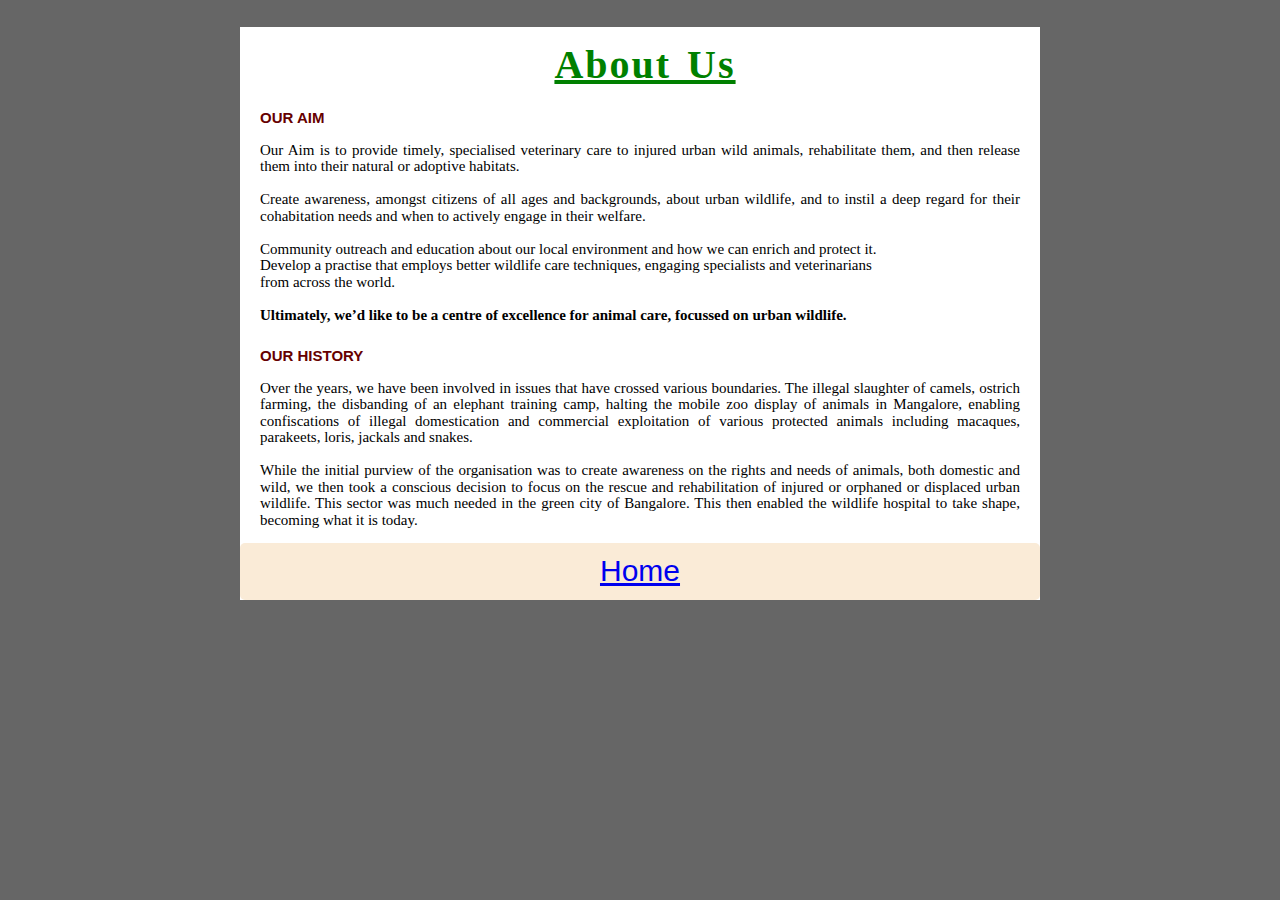
<file: AnimalCare/AboutUs.htm>
﻿<!DOCTYPE html PUBLIC "-//W3C//DTD XHTML 1.0 Transitional//EN" "http://www.w3.org/TR/xhtml1/DTD/xhtml1-transitional.dtd">

<html xmlns="http://www.w3.org/1999/xhtml">
<head>
    <title>About Us</title>
    <style type="text/css">
        body
        {
            padding:0;
            margin:0;
            line-height: 1.5em;
            font-family: sans-serif;            
            font-size: 11px;
            background: #666666;
        }
        #container
         {
            width: 800px;
            margin: auto;
            background: #FFFFFF;
            height: 100%;
        }
        #container h1
        {
            padding-top:30px;
            font-size:40px;
            font-weight:bold;
            text-align:center;
            text-indent:10px;
            letter-spacing:2px;
            word-spacing:4px;
            color:Green;
            text-decoration:underline;
            font-family:Algerian;
        }
        #about .sub_title_aim
        {
            padding-top:10px;
            padding-left:20px;
            font-size: 15px;
            font-weight: bold;
            color: #660000;
        }
        #about .x1
        {
            text-align:justify;
            font-size:18px;
            padding-left:20px;
            padding-right:20px;
            font-family:Comic sans MS;
            font-size:15px;      
        }
         #about .sub_title_history
         {
             padding-top:10px;
            padding-left:20px;
            font-size: 15px;
            font-weight: bold;
            color: #660000;
         }
         #about .x2
        {
            text-align:justify;
            font-size:18px;
            padding-left:20px;
            padding-right:20px;
            font-family:Comic sans MS;
            font-size:15px;      
        }
        #back
        {
            border-radius: 5px;
            background-color: #FAEBD7;
            padding: 20px;
            text-align:center;
            font-size:30px;
        }
        #back a:active
        {
           color:Green;
        }
            
      </style>
</head>
<body>
        <div id="container">
            <h1>About Us</h1>
                <div id="about">
                    <div class="sub_title_aim">OUR AIM</div>
<p class="x1">Our Aim is to provide timely, specialised veterinary care to injured urban wild animals, rehabilitate them, and then release them into their natural or adoptive habitats.<br /><br />
           Create awareness, amongst citizens of all ages and backgrounds, about urban wildlife, and to instil a deep regard for their cohabitation needs and when to actively engage in their welfare.<br /><br />
           Community outreach and education about our local environment and how we can enrich and protect it.<br />
           Develop a practise that employs better wildlife care techniques, engaging specialists and veterinarians<br /> from across the world.<br /><br />
           <b>Ultimately, we’d like to be a centre of excellence for animal care, focussed on urban wildlife.</b>
</p>

                    <div class="sub_title_history">OUR HISTORY</div>
<p class="x2">Over the years, we have been involved in issues that have crossed various boundaries. The illegal slaughter of camels, ostrich farming, the disbanding of an elephant training camp, halting the mobile zoo display of animals in Mangalore, enabling confiscations of illegal domestication and commercial exploitation of various protected animals including macaques, parakeets, loris, jackals and snakes.<br /><br />
While the initial purview of the organisation was to create awareness on the rights and needs of animals, both domestic and wild, we then took a conscious decision to focus on the rescue and rehabilitation of injured or orphaned or displaced urban wildlife. This sector was much needed in the green city of Bangalore. This then enabled the wildlife hospital to take shape, becoming what it is today.
</p>               
              </div>
              <div id="back"><a href="index.htm">Home</a></div>
        </div>
</body>
</html>
</file>
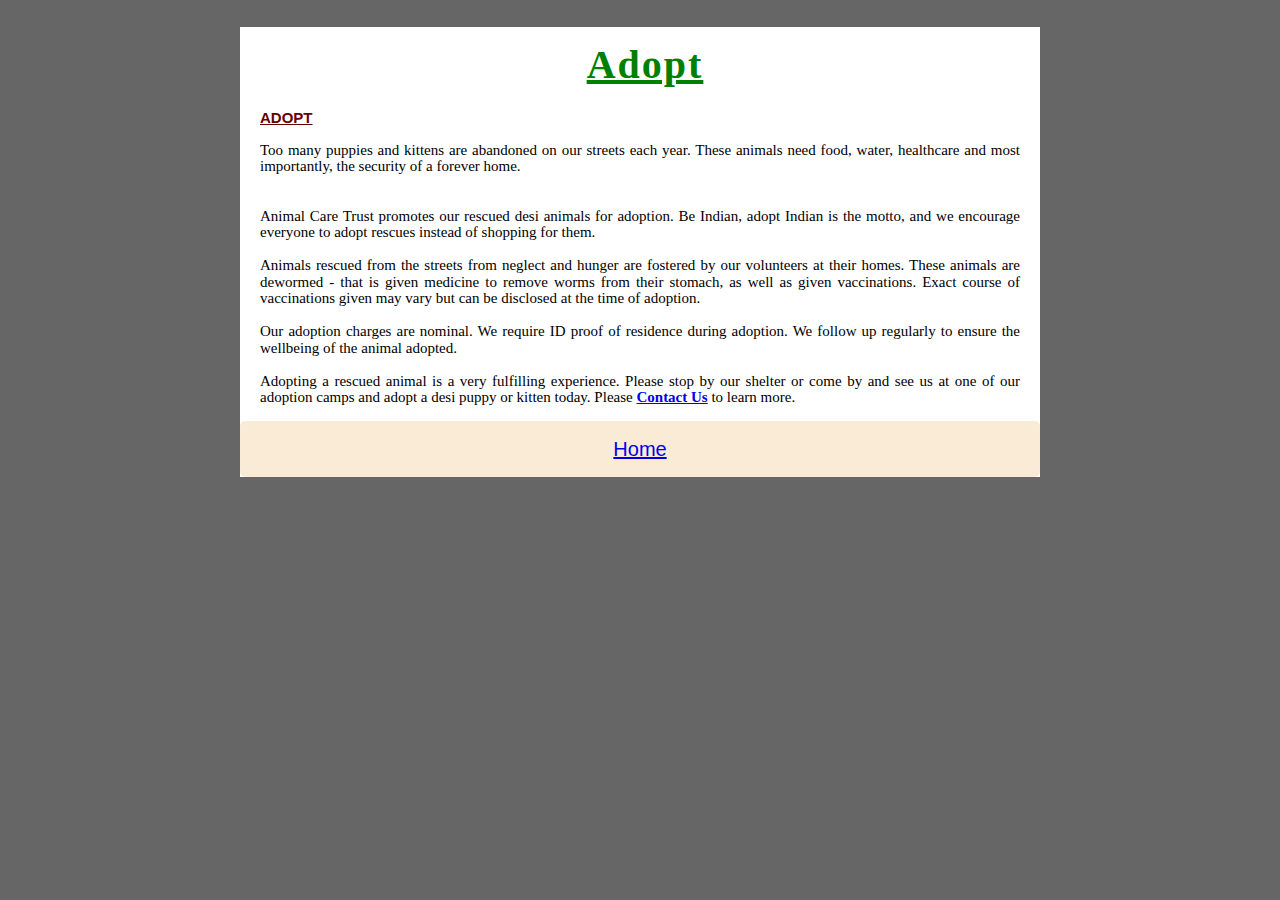
<file: AnimalCare/Adopt.htm>
﻿<!DOCTYPE html PUBLIC "-//W3C//DTD XHTML 1.0 Transitional//EN" "http://www.w3.org/TR/xhtml1/DTD/xhtml1-transitional.dtd">

<html xmlns="http://www.w3.org/1999/xhtml">
<head>
    <title>Adopt</title>
    <style type="text/css">
    body
        {
            padding:0;
            margin:0;
            line-height: 1.5em;
            font-family: sans-serif;            
            font-size: 11px;
            background: #666666;
        }
        #container
         {
            width: 800px;
            margin: auto;
            background: #FFFFFF;
            height: 100%;
        }
        #container h1
        {
            padding-top:30px;
            font-size:40px;
            font-weight:bold;
            text-align:center;
            text-indent:10px;
            letter-spacing:2px;
            word-spacing:4px;
            color:Green;
            text-decoration:underline;
            font-family:Algerian;
        }
        #adopt .adopt_title
        {
            padding-top:10px;
            padding-left:20px;
            font-size: 15px;
            font-weight: bold;
            color: #660000;
            text-decoration:underline;
        }
        #adopt .x1
        {
            text-align:justify;
            font-size:18px;
            padding-left:20px;
            padding-right:20px;
            font-family:Comic sans MS;
            font-size:15px;      
        }
        #back
        {
            border-radius: 5px;
            background-color: #FAEBD7;
            padding: 20px;
            text-align:center;
            font-size:20px;
        }
        #back a:active
        {
           color:Green;
        }
        .x1 a:hover
        {
            color:Red;
            font-size:20px;
        }
        </style>
</head>
<body>
    <div id="container">
        <h1>Adopt</h1>
            <div id="adopt">
                <div class="adopt_title">ADOPT</div>
                <p class="x1">
                Too many puppies and kittens are abandoned on our streets each year. These animals need food, water, healthcare and most importantly, the security of a forever home.<br /><br /><br />
                Animal Care Trust promotes our rescued desi animals for adoption. Be Indian, adopt Indian is the motto, and we encourage everyone to adopt rescues instead of shopping for them.<br /><br />
                Animals rescued from the streets from neglect and hunger are fostered by our volunteers at their homes. These animals are dewormed - that is given medicine to remove worms from their stomach, as well as given vaccinations. Exact course of vaccinations given may vary but can be disclosed at the time of adoption.<br /><br />
                Our adoption charges are nominal. We require ID proof of residence during adoption. We follow up regularly to ensure the wellbeing of the animal adopted.<br /><br />
                Adopting a rescued animal is a very fulfilling experience. Please stop by our shelter or come by and see us at one of our adoption camps and adopt a desi puppy or kitten today. Please <a href="ContactUs.htm"><b>Contact Us</b></a> to learn more.<br />
                </p>   
            </div>
            <div id="back"><a href="index.htm">Home</a></div>
    </div>

</body>
</html>
</file>
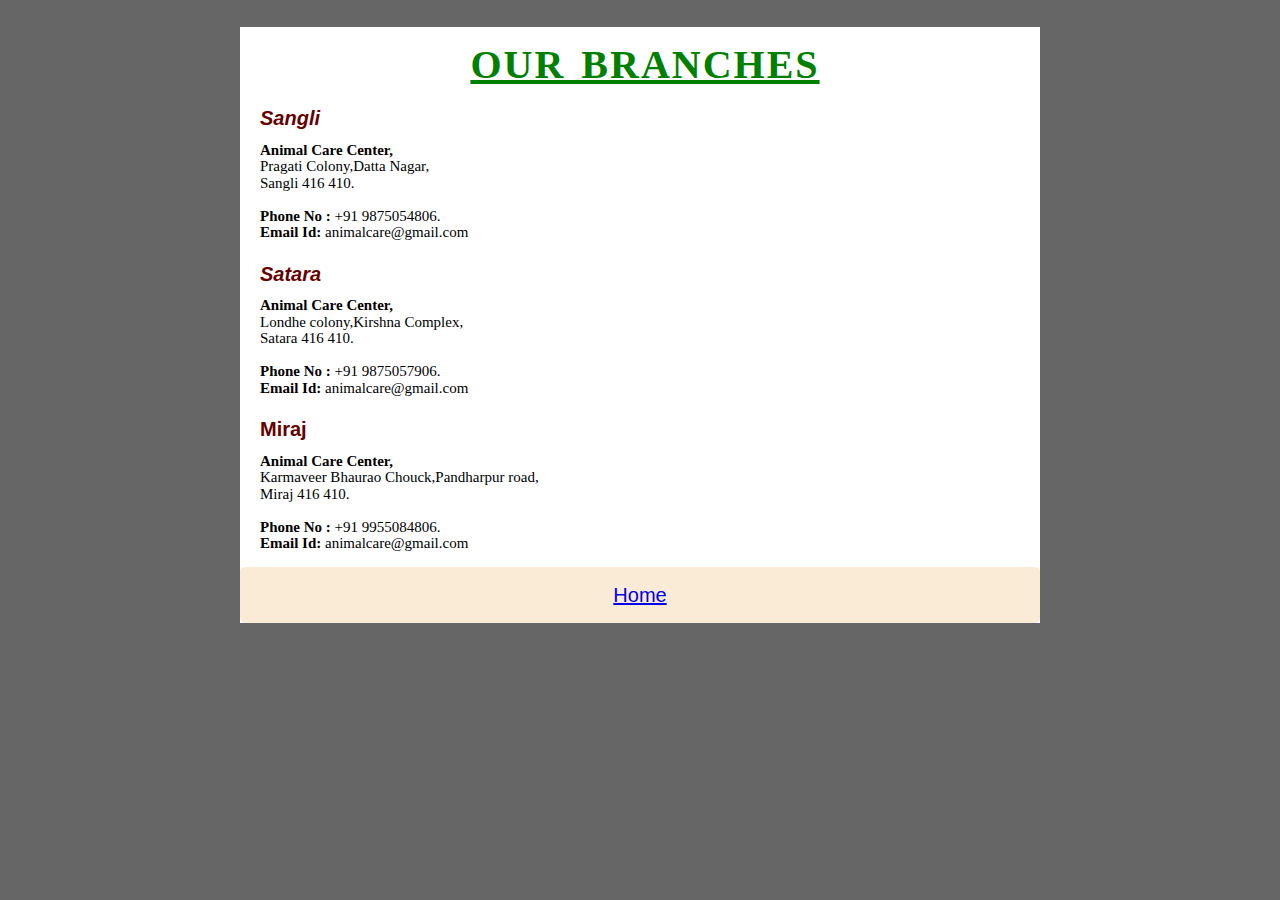
<file: AnimalCare/Branches.htm>
﻿<!DOCTYPE html PUBLIC "-//W3C//DTD XHTML 1.0 Transitional//EN" "http://www.w3.org/TR/xhtml1/DTD/xhtml1-transitional.dtd">

<html xmlns="http://www.w3.org/1999/xhtml">
<head>
    <title>Branches</title>
</head>
    <style type="text/css">
    body
        {
            padding:0;
            margin:0;
            line-height: 1.5em;
            font-family: sans-serif;            
            font-size: 11px;
            background: #666666;
        }
        #container
         {
            width: 800px;
            margin: auto;
            background: #FFFFFF;
            height: 100%;
        }
        #container h1
        {
            font-family:Algerian;
            padding-top:30px;
            font-size:40px;
            font-weight:bold;
            text-align:center;
            text-indent:10px;
            letter-spacing:2px;
            word-spacing:4px;
            color:Green;
            text-decoration:underline;        
        }
        #branch .sangli
        {
            font-style:italic;
            padding-top:10px;
            padding-left:20px;
            font-size: 20px;
            font-weight: bold;
            color: #660000;
        }
        #branch .x1
        {
            text-align:justify;
            font-size:18px;
            padding-left:20px;
            padding-right:20px;
            font-family:Comic sans MS;
            font-size:15px;     
        }
        #branch .satara
        {
            font-style:oblique;
            padding-top:10px;
            padding-left:20px;
            font-size: 20px;
            font-weight: bold;
            color: #660000;
        }
        #branch .x2
        {
            text-align:justify;
            font-size:18px;
            padding-left:20px;
            padding-right:20px;
            font-family:Comic sans MS;
            font-size:15px;     
        }
        #branch .Miraj
        {
            padding-top:10px;
            padding-left:20px;
            font-size: 20px;
            font-weight: bold;
            color: #660000;
        }
        #branch .x3
        {
            text-align:justify;
            font-size:18px;
            padding-left:20px;
            padding-right:20px;
            font-family:Comic sans MS;
            font-size:15px;     
        }
        #back
        {
            border-radius: 5px;
            background-color: #FAEBD7;
            padding: 20px;
            text-align:center;
            font-size:20px;
        }
        </style>
<body>
    <div id="container">
        <h1>OUR BRANCHES</h1>
            <div id="branch">
                <div class="sangli">Sangli</div>
                <p class="x1"><b>Animal Care Center,</b><br />
                    Pragati Colony,Datta Nagar,<br />Sangli 416 410.<br /><br />
                    <b>Phone No :</b> +91 9875054806.<br />
                    <b>Email Id:</b> animalcare@gmail.com</p>

                    <div class="satara">Satara</div>
                <p class="x2"><b>Animal Care Center,</b><br />
                    Londhe colony,Kirshna Complex,<br />Satara 416 410.<br /><br />
                    <b>Phone No :</b> +91 9875057906.<br />
                    <b>Email Id:</b> animalcare@gmail.com</p>

                    <div class="Miraj">Miraj</div>
                <p class="x3"><b>Animal Care Center,</b><br />
                    Karmaveer Bhaurao Chouck,Pandharpur road,<br />Miraj 416 410.<br /><br />
                    <b>Phone No :</b> +91 9955084806.<br />
                    <b>Email Id:</b> animalcare@gmail.com</p> 
            </div>
            <div id="back"><a href="index.htm">Home</a></div>
    </div>
</body>
</html>
</file>
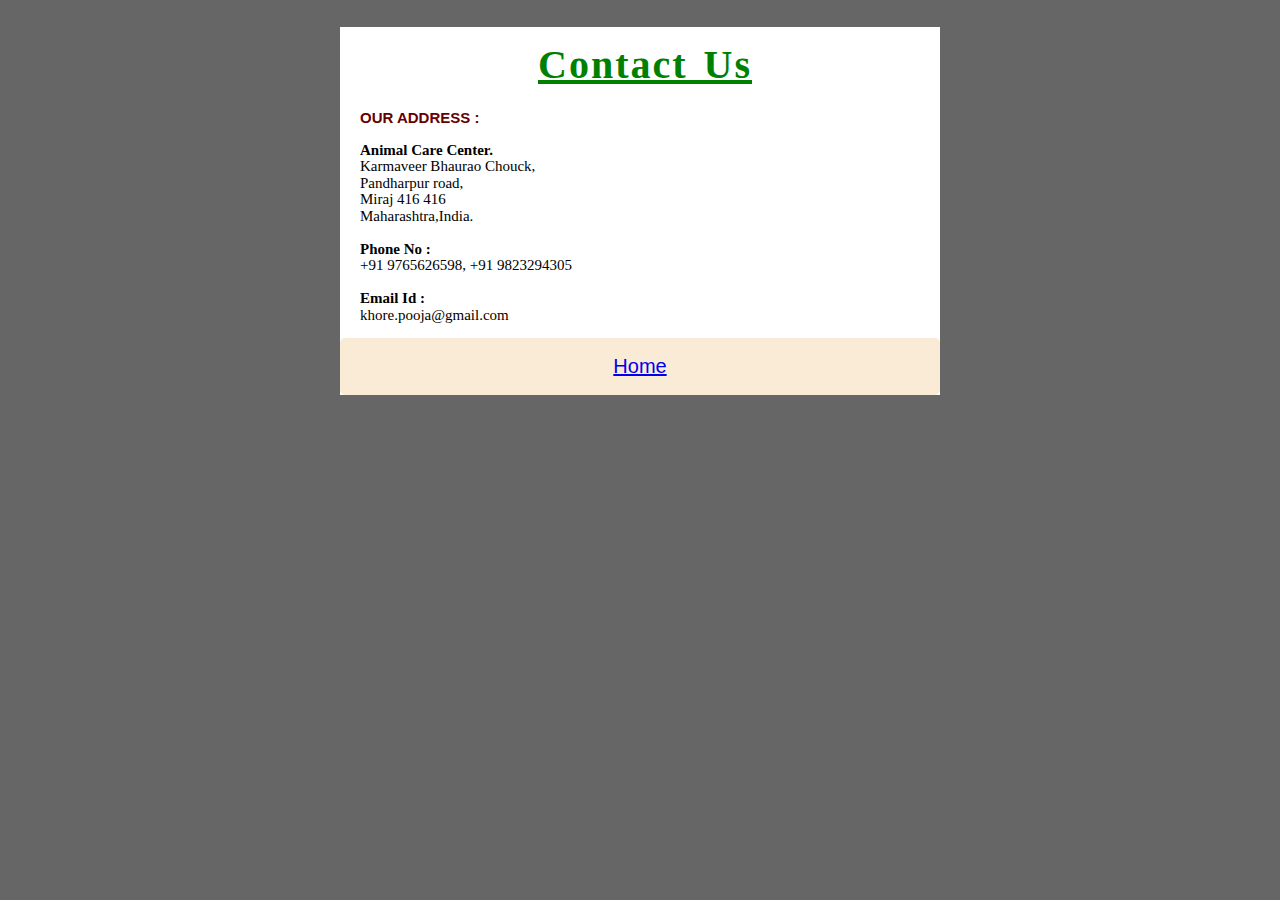
<file: AnimalCare/ContactUs.htm>
﻿<!DOCTYPE html PUBLIC "-//W3C//DTD XHTML 1.0 Transitional//EN" "http://www.w3.org/TR/xhtml1/DTD/xhtml1-transitional.dtd">

<html xmlns="http://www.w3.org/1999/xhtml">
<head>
    <title>Contact Us</title>
    <style type="text/css">
        body
        {
            padding:0;
            margin:0;
            line-height: 1.5em;
            font-family: sans-serif;            
            font-size: 11px;
            background: #666666;
        }
        #container
         {
            width: 600px;
            margin: auto;
            background: #FFFFFF;
            height: 100%;
        }
        #container h1
        {
            padding-top:30px;
            font-size:40px;
            font-weight:bold;
            text-align:center;
            text-indent:10px;
            letter-spacing:2px;
            word-spacing:4px;
            color:Green;
            text-decoration:underline;
            font-family:Algerian;
        }
        #address .sub_title_address
        {
            padding-top:10px;
            padding-left:20px;
            font-size: 15px;
            font-weight: bold;
            color: #660000;
        }
        #address .x1
        {
            text-align:justify;
            font-size:18px;
            padding-left:20px;
            padding-right:20px;
               
        }
        #back
        {
            border-radius: 5px;
            background-color: #FAEBD7;
            padding: 20px;
            text-align:center;
            font-size:20px;
        }
       
        
    </style>
</head>
<body>
    <div id="container">
        <h1>Contact Us</h1>
            <div id="address">
                    <div class="sub_title_address">OUR ADDRESS :</div>
                    <p class="x1" style="font-family:Comic sans MS;font-size:15px;"><b>Animal Care Center.</b><br />Karmaveer Bhaurao Chouck,<br />Pandharpur road,<br />Miraj 416 416<br />Maharashtra,India.<br /><br />
                    <b>Phone No :</b><br /> +91 9765626598, +91 9823294305<br /><br />
                    <b>Email Id :</b><br /> khore.pooja@gmail.com</p>
            </div>
            <div id="back"><a href="index.htm">Home</a></div>
    </div>
        
</body>
</html>
</file>
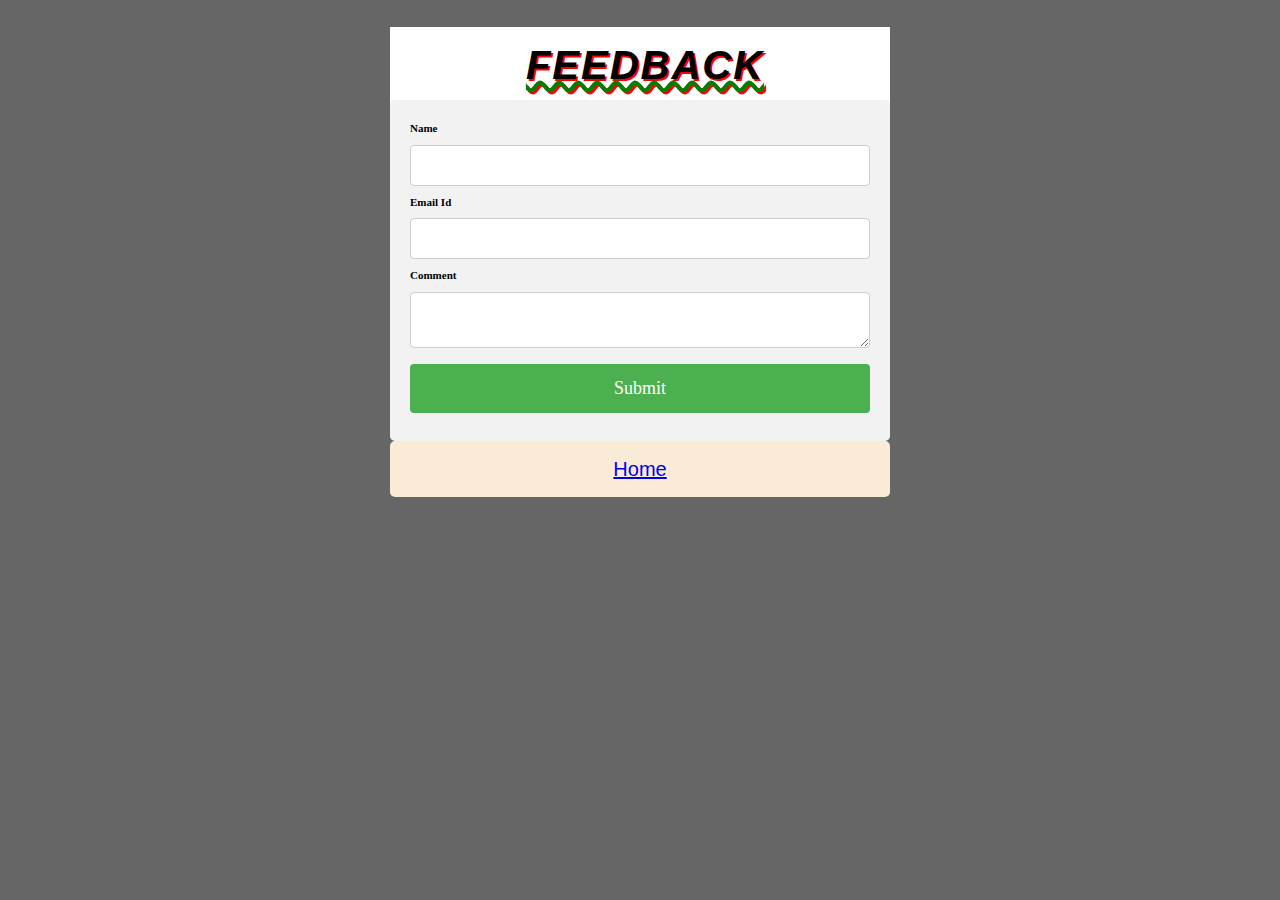
<file: AnimalCare/feedback.htm>
﻿<!DOCTYPE html PUBLIC "-//W3C//DTD XHTML 1.0 Transitional//EN" "http://www.w3.org/TR/xhtml1/DTD/xhtml1-transitional.dtd">

<html xmlns="http://www.w3.org/1999/xhtml">
<head>
    <title>FeedBack</title>
      <style type="text/css">
        body
        {
            padding:0;
            margin:0;
            line-height: 1.5em;
            font-family: sans-serif;            
            font-size: 11px;
            background: #666666;
        }
        #container
         {
            width: 500px;
            margin: auto;
            background: #FFFFFF;
            height: 140px;
        }
        #container h1
        {
            text-shadow: 2px 2px red; 
            text-decoration:underline;
            text-decoration-style:Wavy;
            text-decoration-color:Green;
            text-transform:Uppercase;
            padding-top:30px;
            font-style:italic;
            font-size:40px;
            font-weight:bold;      
            text-align:center;
            text-indent:10px;
            letter-spacing:2px;
            word-spacing:4px;       
        }
        #feed
        {
            border-radius: 5px;
            background-color:#f2f2f2;
            padding: 20px;
        }
        #back
        {
            border-radius: 5px;
            background-color: #FAEBD7;
            padding: 20px;
            text-align:center;
            font-size:20px;
        }
        #back a:active
        {
           background-color:Yellow;
        }
        input[type=text], select
        {
            text-transform:uppercase;
            width:100%;
            padding:12px 20px;
            margin: 8px 0;
            display: inline-block;
            border: 1px solid #ccc;
            border-radius:4px;
            box-sizing: border-box;       
        }
        textarea
        {
            text-transform:capitalize;
            width:100%;
            padding:12px 20px;
            margin: 8px 0;
            display: inline-block;
            border: 1px solid #ccc;
            border-radius:4px;
            box-sizing: border-box;       
        }
        input[type=email], select
        {
            width:100%;
            padding:12px 20px;
            margin: 8px 0;
            display: inline-block;
            border: 1px solid #ccc;
            border-radius:4px;
            box-sizing: border-box;
        }
        input[type=submit]
        {
            width: 100%;
            background-color: #4CAF50;
            color: White;
            padding: 14px 20px;
            margin:8px 0;
            border:none;
            border-radius:4px;
            cursor:pointer;
            font-size:large;
            font-family: Verdana;            
        }
        input-type=submit]:hover
        {
            background-color: #45a049;
        }
    </style>
</head>
<body>
        <div id="container">
            <h1>Feedback</h1>
            <div id="feed">
            <form action="feedback.htm">
            <label style="font-family: Verdana; font-weight: bold;">Name</label> <input type="text"  name="name" /><br />
            <label style="font-family: Verdana; font-weight: bold;">Email Id</label> <input type="email"  name="email" /><br />
            <label style="font-family: Verdana; font-weight: bold;">Comment</label> <textarea name="comment" maxlength="100"></textarea>
            <input type="submit" value="Submit" />
            </form>
            </div>
            <div id="back"><a href="index.htm">Home</a></div>
        </div>
</body>
</html>
</file>
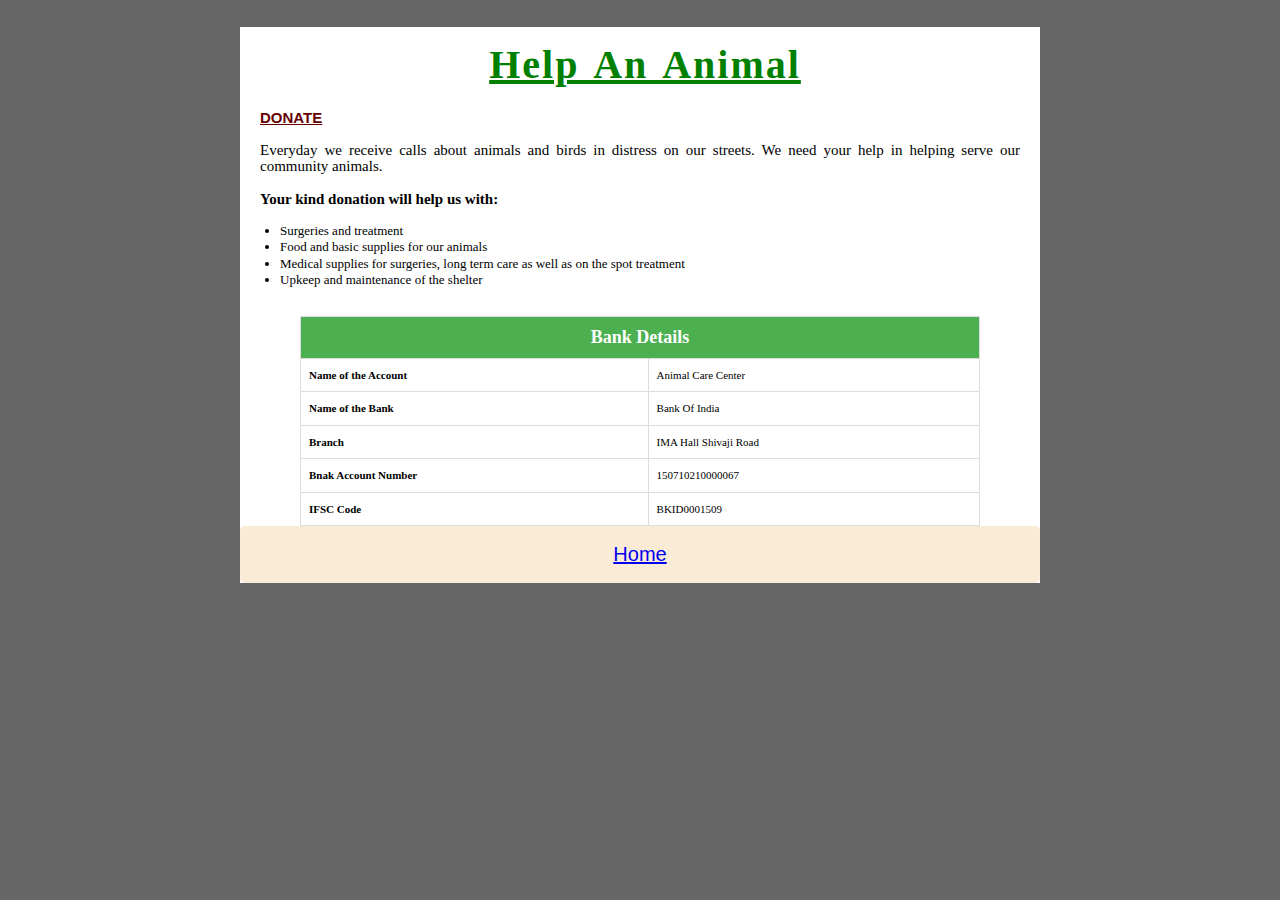
<file: AnimalCare/Help.htm>
﻿<!DOCTYPE html PUBLIC "-//W3C//DTD XHTML 1.0 Transitional//EN" "http://www.w3.org/TR/xhtml1/DTD/xhtml1-transitional.dtd">

<html xmlns="http://www.w3.org/1999/xhtml">
<head>
    <title>Help</title>
    <style type="text/css">
        body
        {
            padding:0;
            margin:0;
            line-height: 1.5em;
            font-family: sans-serif;            
            font-size: 11px;
            background: #666666;
        }
        #container
         {
            width: 800px;
            margin: auto;
            background: #FFFFFF;
            height: 100%;
        }
        #container h1
        {
            padding-top:30px;
            font-size:40px;
            font-weight:bold;
            text-align:center;
            text-indent:10px;
            letter-spacing:2px;
            word-spacing:4px;
            color:Green;
            text-decoration:underline;
            font-family:Algerian;
        }
         #help .sub_title_donate
        {
            padding-top:10px;
            padding-left:20px;
            font-size: 15px;
            font-weight: bold;
            color: #660000;
            text-decoration:underline;
        }
        #help .x1
        {
            text-align:justify;
            font-size:18px;
            padding-left:20px;
            padding-right:20px;
            font-family:Comic sans MS;
            font-size:15px;      
        }
        .list li
        {
            font-family:Comic sans MS;
            font-size:13px;         
        }
        #member
        {
            font-family:Verdana;
            border-collapse:collapse;
            width:85%;
            
        }
        #member td, #member th
        {
            border:1px solid #ddd;
            padding:8px;
        }
        #member th
        {
            padding-top:12px;
            padding-bottom:12px;
            text-align:center;
            background-color:#4CAF50;
            color:White;
            font-size:large;
        }
        #back
        {
            border-radius: 5px;
            background-color: #FAEBD7;
            padding: 20px;
            text-align:center;
            font-size:20px;
        }
    </style>
</head>
<body>
    <div id="container">
        <h1>Help An Animal</h1>
            <div id="help">
                <div class="sub_title_donate">DONATE</div>
                <p class="x1">Everyday we receive calls about animals and birds in distress on our streets. We need your help in helping serve our community animals.<br /><br />
               <b> Your kind donation will help us with:</b><br /></p>
         
                <ul class="list">
                    <li>Surgeries and treatment</li>
                    <li>Food and basic supplies for our animals</li>
                    <li>Medical supplies for surgeries, long term care as well as on the spot treatment</li>
                    <li>Upkeep and maintenance of the shelter</li>
                </ul><br />
                <center>
                <table id="member">
                    <tr><th colspan="2">Bank Details</th></tr>
                    <tr><td><b>Name of the Account</b></td><td>Animal Care Center</td></tr>
                    <tr><td><b>Name of the Bank</b></td><td>Bank Of India</td></tr>
                    <tr><td><b>Branch</b></td><td>IMA Hall Shivaji Road</td></tr>
                    <tr><td><b>Bnak Account Number</b></td><td>150710210000067</td></tr>
                    <tr><td><b>IFSC Code</b></td><td>BKID0001509</td></tr>
                </table>
                </center>
            </div>
            <div id="back"><a href="index.htm">Home</a></div>
    </div>

</body>
</html>
</file>
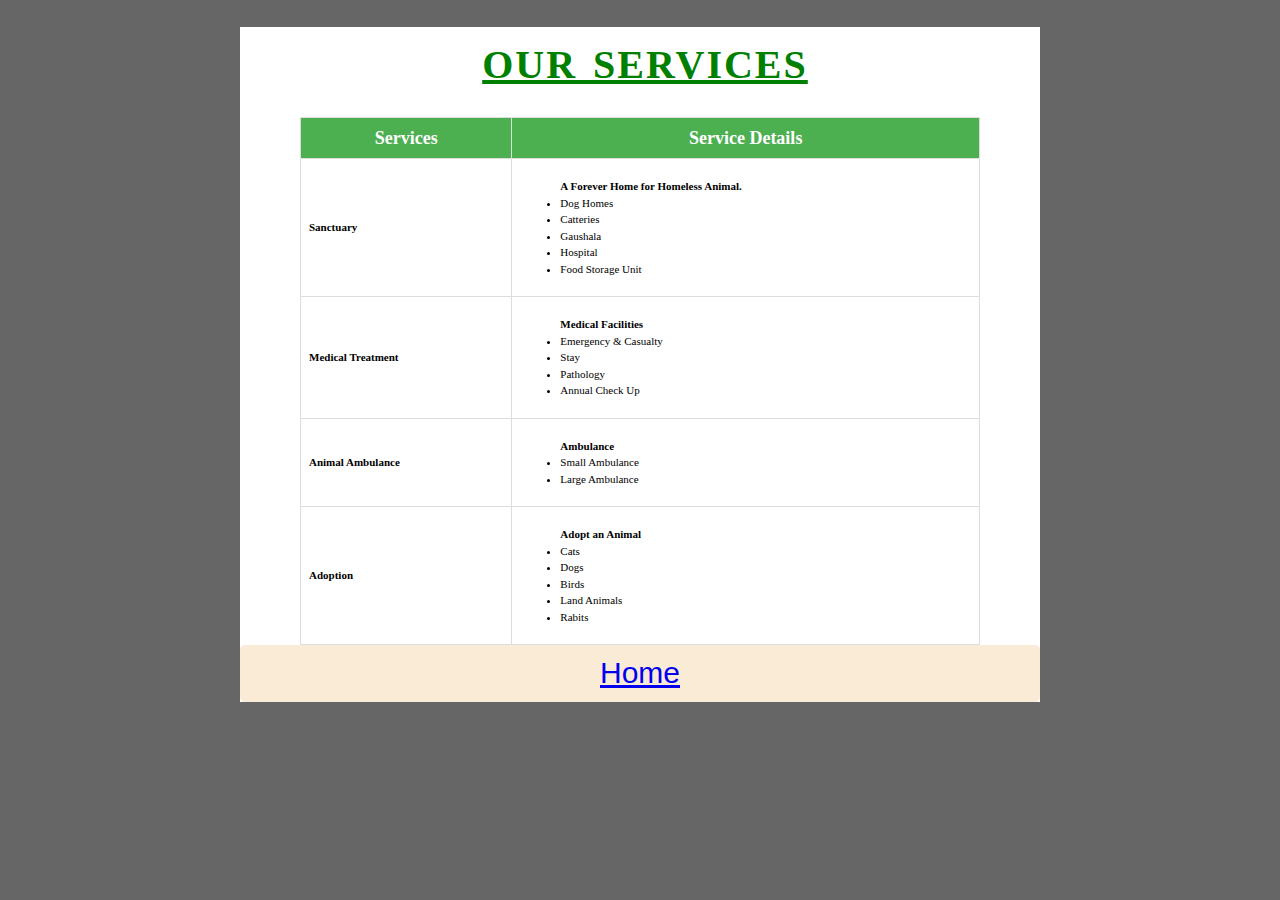
<file: AnimalCare/Service.htm>
﻿<!DOCTYPE html PUBLIC "-//W3C//DTD XHTML 1.0 Transitional//EN" "http://www.w3.org/TR/xhtml1/DTD/xhtml1-transitional.dtd">

<html xmlns="http://www.w3.org/1999/xhtml">
<head>
    <title>Service</title>
    <style type="text/css">
        body
        {
            padding:0;
            margin:0;
            line-height: 1.5em;
            font-family: sans-serif;            
            font-size: 11px;
            background: #666666;
        }
        #container
         {
            width: 800px;
            margin: auto;
            background: #FFFFFF;
            height: 100%;
        }
        #container h1
        {
            padding-top:30px;
            font-size:40px;
            font-weight:bold;
            text-align:center;
            text-indent:10px;
            letter-spacing:2px;
            word-spacing:4px;
            color:Green;
            text-decoration:underline;
            font-family:Algerian;
        }
        #member
        {
            font-family:Verdana;
            border-collapse:collapse;
            width:85%;
            
        }
        #member td, #member th
        {
            border:1px solid #ddd;
            padding:8px;
        }
        #member th
        {
            padding-top:12px;
            padding-bottom:12px;
            text-align:center;
            background-color:#4CAF50;
            color:White;
            font-size:large;
        }
        #back
        {
            border-radius: 5px;
            background-color: #FAEBD7;
            padding: 20px;
            text-align:center;
            font-size:30px;
        }
        #back a:visited
        {
           color:Maroon;
        }
        </style>
</head>
<body>
    <div id="container">
        <h1>OUR SERVICES</h1><br />
            <center>
                <table id="member">
                    <tr><th>Services</th><th>Service Details</th></tr>

                    <tr><td><b>Sanctuary</b></td><td><ul><b>A Forever Home for Homeless Animal.</b>
                                                        <li>Dog Homes</li>
                                                        <li>Catteries</li>
                                                        <li>Gaushala</li>
                                                        <li>Hospital</li>
                                                        <li>Food Storage Unit</li></ul></td></tr>

                    <tr><td><b>Medical Treatment</b></td><td><ul><b>Medical Facilities</b>
                                                        <li>Emergency & Casualty</li>
                                                        <li>Stay</li>
                                                        <li>Pathology</li>
                                                        <li>Annual Check Up</li>
                                                        </ul></td></tr>

                    <tr><td><b>Animal Ambulance</b></td><td><ul><b>Ambulance</b>
                                                        <li>Small Ambulance</li>
                                                        <li>Large Ambulance</li>
                                                        </ul></td></tr>

                    <tr><td><b>Adoption</b></td><td><ul><b>Adopt an Animal</b>
                                                        <li>Cats</li>
                                                        <li>Dogs</li>
                                                        <li>Birds</li>
                                                        <li>Land Animals</li>
                                                        <li>Rabits</li></ul></td></tr>
                </table>
                </center>
                  <div id="back"><a href="index.htm">Home</a></div>
    </div>
   

</body>
</html>
</file>
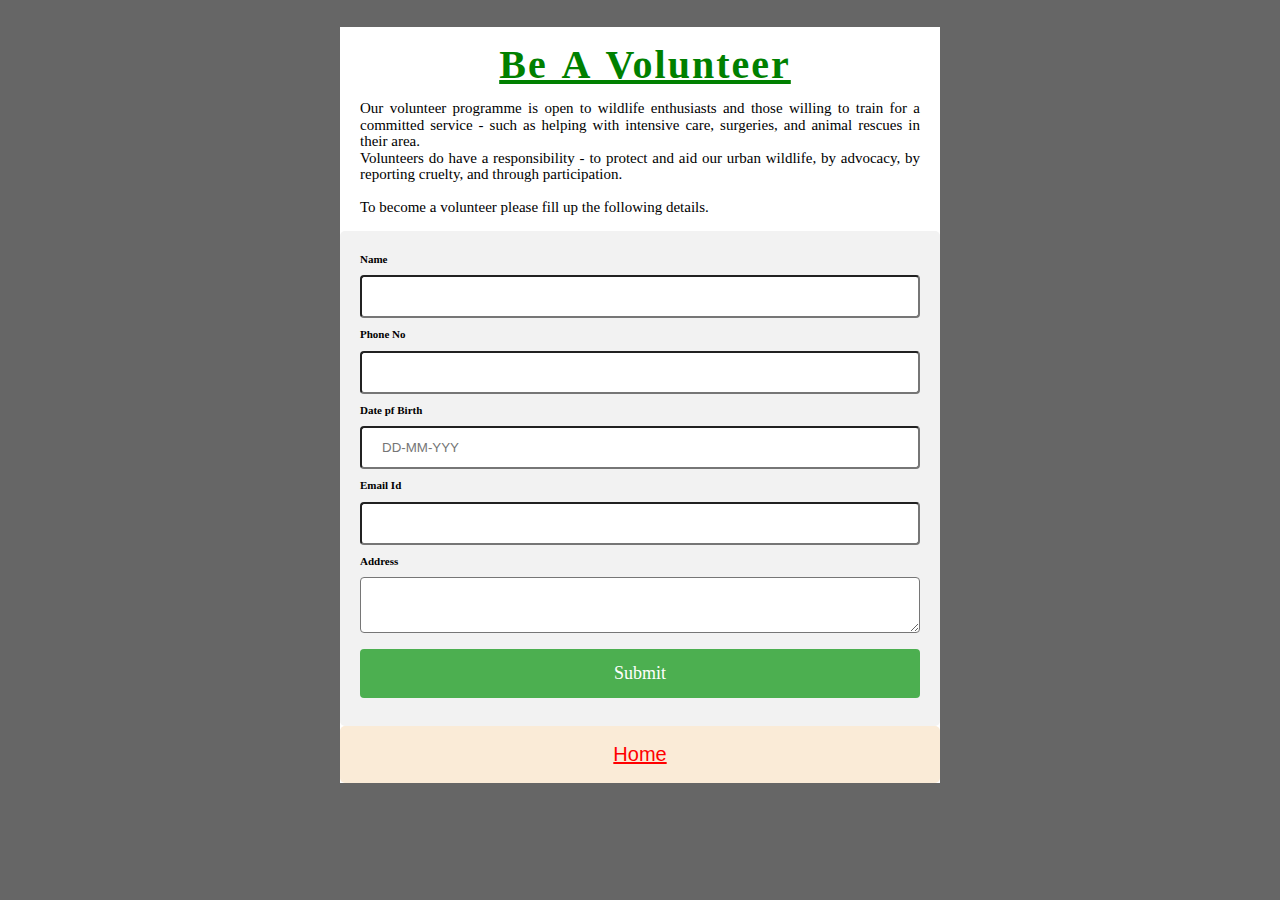
<file: AnimalCare/Volunteer.htm>
﻿<!DOCTYPE html PUBLIC "-//W3C//DTD XHTML 1.0 Transitional//EN" "http://www.w3.org/TR/xhtml1/DTD/xhtml1-transitional.dtd">

<html xmlns="http://www.w3.org/1999/xhtml">
<head>
    <title>Volunteer</title>
    <link href="AC_Style.css" rel="stylesheet" type="text/css" />
    <style type="text/css">
        body
        {
            padding:0;
            margin:0;
            line-height: 1.5em;
            font-family: sans-serif;            
            font-size: 11px;
            background: #666666;
        }
        #container
         {
            width: 600px;
            margin: auto;
            background: #FFFFFF;
            height: 100%;
        }
        #container h1
        {
            padding-top:30px;
            font-size:40px;
            font-weight:bold;
            text-align:center;
            text-indent:10px;
            letter-spacing:2px;
            word-spacing:4px;
            color:Green;
            text-decoration:underline;
            font-family:Algerian;
        }
        #container .x1
        {
            text-align:justify;
            font-size:18px;
            padding-left:20px;
            padding-right:20px;
            font-family:Comic sans MS;
            font-size:15px; 
        }
        #vol
        {
            border-radius: 5px;
            background-color:#f2f2f2;
            padding: 20px;
        }
        
        #back
        {
            border-radius: 5px;
            background-color: #FAEBD7;
            padding: 20px;
            text-align:center;
            font-size:20px;
        }
      </style>
</head>
<body>
    <div id="container">
        <h1>Be A Volunteer</h1>
                 <p class="x1">Our volunteer programme is open to wildlife enthusiasts and those willing to train for a committed service - such as helping with intensive care, surgeries, and animal rescues in their area.<br />
                Volunteers do have a responsibility - to protect and aid our urban wildlife, by advocacy, by reporting cruelty, and through participation.<br /><br />
                To become a volunteer please fill up the following details.</p>
                
            <div id="vol">
                <form action="Volunteer.htm">
                <label style="font-family: Verdana; font-weight: bold;">Name</label> <input type="text"  name="name" /><br />
                <label style="font-family: Verdana; font-weight: bold;">Phone No</label> <input type="text"/> <br />
                <label style="font-family: Verdana; font-weight: bold;">Date pf Birth</label> <input type="text" placeholder="dd-mm-yyy"/> <br />
                <label style="font-family: Verdana; font-weight: bold;">Email Id</label> <input type="email"  name="email" /> <br />
                <label style="font-family: Verdana; font-weight: bold;">Address</label> <textarea name="address" maxlength="100"></textarea>
                <input type="submit" value="Submit" />
                </form>
            </div>
            <div id="back"><a href="index.htm">Home</a></div>
    </div>

</body>
</html>
</file>
<file: AnimalCare/AC_Style.css>
﻿body 
{
    padding:0;
    margin:0;
    line-height: 1.5em;
    font-family: sans-serif;
    font-size: 11px;
    background: url(images/g4.jpeg) no-repeat;
    background-position:center;
}
.menu
{
    margin: 0;
    padding: 0;
    float: left;
    font: bold 16px Arial;
    width: 100%;
    background: black url(images/blockdefault.gif) center center repeat-x;
    border-width: 1px 0;    
}
.menu li
{
    display:inline;
}
.menu li a
 {
     float:left;
     color:White;
     padding: 9px 11px;
     text-decoration: none;
     border-right: 1px solid white;
 }
 .menu li a:visited
 {
     color:white;
 }
  .menu li a:hover
 {
      color: white;
      background-color:Maroon;
 }
 #content 
 {
      width: 800px;
      height: 284px;
      min-height:435px;      
 }
#content_left_column 
 {       
    background: #EEEEEE;
    float: left;
    width: 345px;
    min-height: 408px;
}
#content_right_column 
{
    background: #EEEEEE;
    float: left;
    width: 455px;
    min-height: 400px;    
}
#content_right_column .image img
{
    opacity:0.5; 
    border-radius:200px;
    border-color:blue;
    border-style:solid;
    border-width:4px;
    width: 455px;
    height:400px;        
}
#content_right_column  .image img:hover
{
    width: 500px;
    height:450px;
    opacity:0.9;
    border:10px dotted green;
}      
#content_left_column .text_area 
{
    margin: 10px;
} 
#content_left_column .sub_title 
{
    padding-bottom: 10px;
    font-size: 14px;
    font-weight:bold;
}        
 #content_left_column .section_box1
  {
    margin: 10px;
    padding: 10px;
    color: #FFFFFF;
}
#content_left_column .sub_title_mission 
{
    padding-bottom: 10px;
    font-size: 14px;
    font-weight: bold;
    color: #660000;
}
#content_left_column .section_box2
{
    margin: 10px;
    padding: 10px;   
    color: #FFFFFF;
}
#content_left_column .sub_title_link
{
    padding-bottom: 10px;
    font-size: 14px;
    font-weight: bold;
    color: #660000;
} 
.section_box2 a
{
    font-weight:bold;
    color:Blue;
    font-size:small;
}
.section_box2,a:link
{
    color:Red;
}
section_box2,a:visited
{
    color:Green;
}
.section_box2,a:hover
{
    color:Yellow;
}
.section_box2,a:active
{
    color:Blue;
}
#footer
{
    background-color:#556B2F;
    color:Black;
    
}
#footer a
{
    color:#00008B;
    padding:10px;
    font-size:15px;
    
}
#footer .foot_content
{
    margin-left:200px;
    line-height:50px;
    padding-top:25px;
}
#footer .x1
{
    color:#A9A9A9;
    font-weight:bold;
    margin-left:580px;
    padding-bottom:10px;
}
 input[type=text], select
        {
            width:100%;
            padding:12px 20px;
            margin: 8px 0;
            display: inline-block;
            boder: 1px solid #ccc;
            border-radius:4px;
            box-sizing: border-box;
            text-transform:uppercase;
        }
        textarea
        {
            width:100%;
            padding:12px 20px;
            margin: 8px 0;
            display: inline-block;
            boder: 1px solid #ccc;
            border-radius:4px;
            box-sizing: border-box;
            text-transform:capitalize;
        }
        input[type=number], select
        {
            width:100%;
            padding:12px 20px;
            margin: 8px 0;
           display: inline-block;
            border: 1px solid #ccc;
            border-radius:4px;
            box-sizing: border-box;
        }
        input[type=email], select
        {
            width:100%;
            padding:12px 20px;
            margin: 8px 0;
            display: inline-block;
            boder: 1px solid #ccc;
            border-radius:4px;
            box-sizing: border-box;
        }
        input[type=submit]
        {
            width: 100%;
            background-color: #4CAF50;
            color: White;
            padding: 14px 20px;
            margin:8px 0;
            border:none;
            border-radius:4px;
            cursor:pointer;
            font-size:large;
            font-family: Verdana;            
        }
        input-type=submit]:hover
        {
            background-color: #45a049;
        }
</file>
